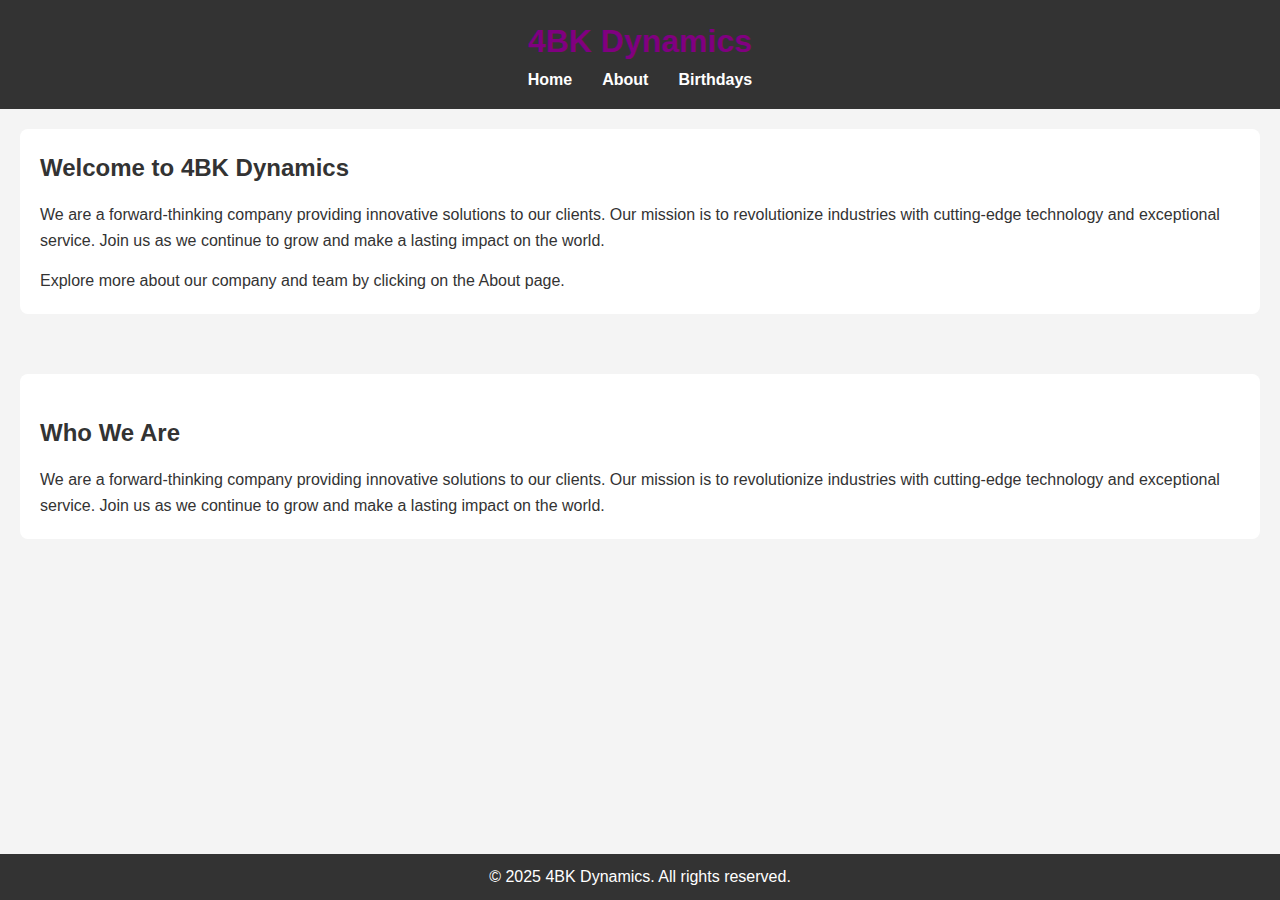
<file: index.html>
<!DOCTYPE html>
<html lang="en">
<head>
    <meta charset="UTF-8">
    <meta name="viewport" content="width=device-width, initial-scale=1.0">
    <title>Home - 4BK Dynamics</title>
    <link rel="stylesheet" href="styles.css">
</head>
<body>
    <header>
        <h1 id="site-title">4BK Dynamics</h1>
        <nav>
            <ul>
                <li><a href="index.html">Home</a></li>
                <li><a href="about.html">About</a></li>
                <li><a href="birthdays.html">Birthdays</a></li>
            </ul>
        </nav>
    </header>

    <div class="page-content">
        <section id="home-intro">
            <h2>Welcome to 4BK Dynamics</h2>
            <p>We are a forward-thinking company providing innovative solutions to our clients. Our mission is to revolutionize industries with cutting-edge technology and exceptional service. Join us as we continue to grow and make a lasting impact on the world.</p>
            <p>Explore more about our company and team by clicking on the About page.</p>
        </section>

        <!-- Added "Who We Are" Section -->
        <section id="who-we-are">
            <h2>Who We Are</h2>
            <p>We are a forward-thinking company providing innovative solutions to our clients. Our mission is to revolutionize industries with cutting-edge technology and exceptional service. Join us as we continue to grow and make a lasting impact on the world.</p>
        </section>
    </div>

    <footer>
        <p>&copy; 2025 4BK Dynamics. All rights reserved.</p>
    </footer>
</body>
</html>
</file>
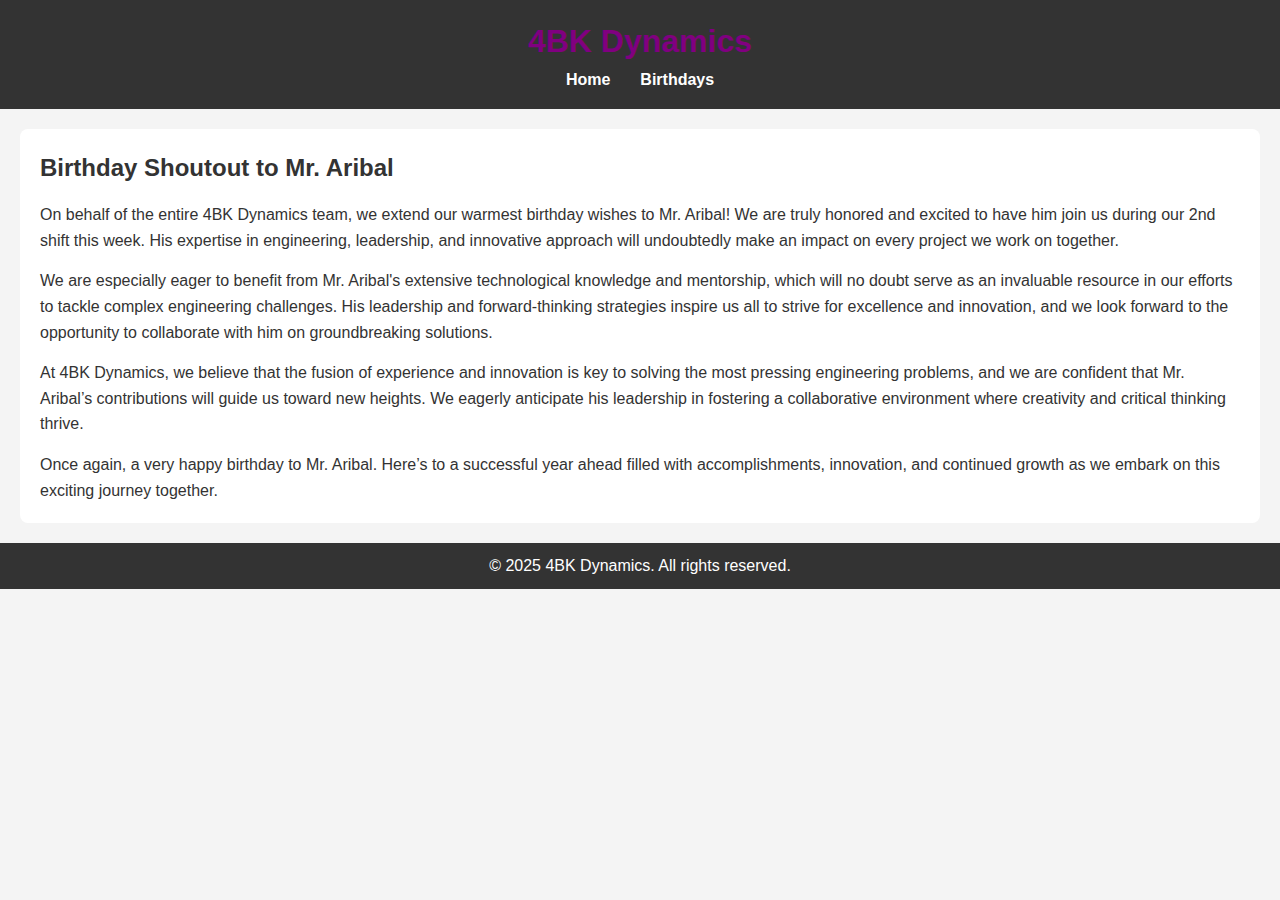
<file: birthdays.html>
<!DOCTYPE html>
<html lang="en">
<head>
    <meta charset="UTF-8">
    <meta name="viewport" content="width=device-width, initial-scale=1.0">
    <title>Birthdays - 4BK Dynamics</title>
    <link rel="stylesheet" href="styles.css">
</head>
<body>
    <header>
        <h1 id="site-title">4BK Dynamics</h1>
        <nav>
            <ul>
                <li><a href="index.html">Home</a></li>
                <li><a href="birthdays.html">Birthdays</a></li> <!-- Updated link -->
            </ul>
        </nav>
    </header>

    <section id="birthdays">
        <h2>Birthday Shoutout to Mr. Aribal</h2>
        <p>On behalf of the entire 4BK Dynamics team, we extend our warmest birthday wishes to Mr. Aribal! We are truly honored and excited to have him join us during our 2nd shift this week. His expertise in engineering, leadership, and innovative approach will undoubtedly make an impact on every project we work on together.</p>
        
        <p>We are especially eager to benefit from Mr. Aribal's extensive technological knowledge and mentorship, which will no doubt serve as an invaluable resource in our efforts to tackle complex engineering challenges. His leadership and forward-thinking strategies inspire us all to strive for excellence and innovation, and we look forward to the opportunity to collaborate with him on groundbreaking solutions.</p>
        
        <p>At 4BK Dynamics, we believe that the fusion of experience and innovation is key to solving the most pressing engineering problems, and we are confident that Mr. Aribal’s contributions will guide us toward new heights. We eagerly anticipate his leadership in fostering a collaborative environment where creativity and critical thinking thrive.</p>
        
        <p>Once again, a very happy birthday to Mr. Aribal. Here’s to a successful year ahead filled with accomplishments, innovation, and continued growth as we embark on this exciting journey together.</p>
    </section>

    <footer>
        <p>&copy; 2025 4BK Dynamics. All rights reserved.</p>
    </footer>
</body>
</html>
</file>
<file: styles.css>
/* General Reset */
* {
    margin: 0;
    padding: 0;
    box-sizing: border-box;
}

body {
    display: flex;
    flex-direction: column;
    min-height: 100vh;
    font-family: Arial, sans-serif;
    line-height: 1.6;
    background-color: #f4f4f4;
    color: #333;
}

header {
    background-color: #333;
    color: white;
    padding: 1rem 0;
    text-align: center;
}

#site-title {
    font-size: 2rem;
    color: purple; /* Purple color for 4BK Dynamics */
}

nav ul {
    list-style: none;
    display: flex;
    justify-content: center;
}

nav ul li {
    margin: 0 15px;
}

nav ul li a {
    color: white;
    text-decoration: none;
    font-weight: bold;
}

/* Page content */
.page-content {
    flex-grow: 1; /* Ensures the content area grows to fill available space */
    display: flex;
    flex-direction: column;
    gap: 20px; /* Adds consistent space between sections */
}

/* Section styles */
section {
    padding: 20px;
    background-color: white;
    margin: 20px;
    border-radius: 8px;
    display: flex;
    flex-direction: column;
    gap: 15px; /* Adds space between elements within the section */
}

section#home-intro {
    background-color: #ffffff;
}

section#who-we-are {
    background-color: #ffffff; /* Ensure this section has the same background */
}

h1, h2 {
    color: #333;
}

footer {
    background-color: #333;
    color: white;
    text-align: center;
    padding: 10px 0;
    width: 100%;
    position: relative;
    bottom: 0;
}

/* Specific styles for the "Who We Are" section */
section#who-we-are {
    padding-top: 40px; /* Optional padding to space out top content */
}

/* Links for navigation */
nav ul li a:hover {
    text-decoration: underline;
}
</file>
